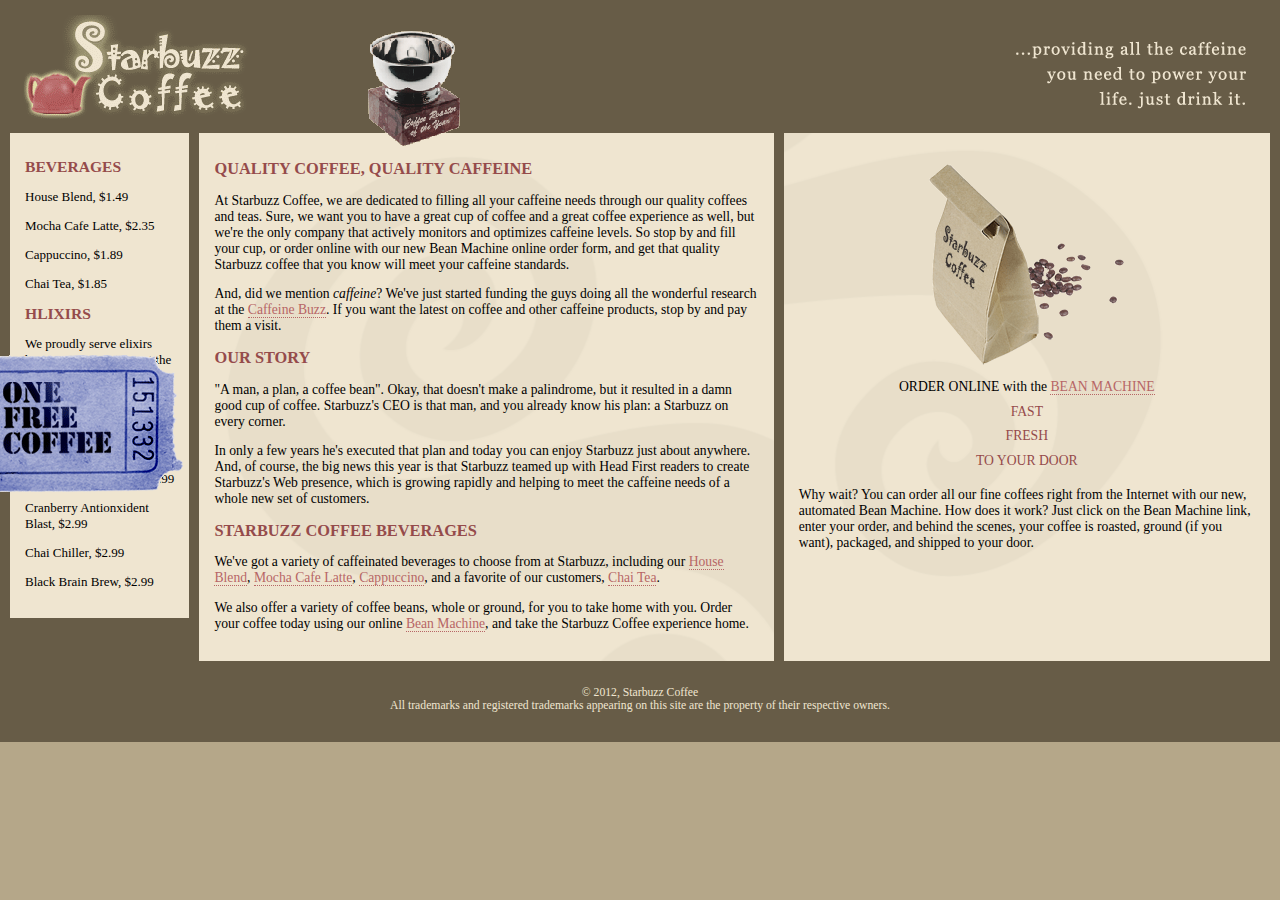
<file: index.html>
<!DOCTYPE html>
<html>
  <head>
    <meta charset="utf-8">
    <title>Starbuzz Coffee</title>
    <link rel="stylesheet" type="text/css" href="starbuzz.css">
  </head> 

  <body>
    <div id="award">
        <img src="./images/award.gif"
             alt="Roaster of the Year award">
    </div>

    <div id="coupon">
      <a href="freecoffee.html" title="Click here to get your free coffee">
        <img src="./images/ticket.gif" alt="Starbuzz coupon ticket">
      </a>
    </div>
    <div id="allcontent">

    <div id="header">
      <img id="headerLogo"
           src="./images/headerlogo.gif" alt="Starbuzz Coffee logo image.">
      <img id="headerSlogan"
           src="./images/headerSlogan.gif"
           alt="Proving all the caffeine you need to power your life.">
    </div>
    
    <div id="tableContainer">

      <div id="tableRow">
  
        <div id="drink">
          <h1>BEVERAGES</h1>
           <p>House Blend, $1.49</p>
           <P>Mocha Cafe Latte, $2.35</P>
           <P>Cappuccino, $1.89</P>
           <p>Chai Tea, $1.85</p>
          <h1>HLIXIRS</h1>
          <P>
            We proudly serve elixirs brewed by our friends
            at the Head First Lounge.
          </P>
          <p>Green Tea Cooler, $2.99</p>
          <p>Raspberry Ice Concentration, $2.99</p>
          <p>Blueberry Bliss Elixir, $2.99</p>
          <p>Cranberry Antionxident Blast, $2.99</p>
          <p>Chai Chiller, $2.99</p>
          <p>Black Brain Brew, $2.99</p>
        </div>

      <div id="main">
        <h1>QUALITY COFFEE, QUALITY CAFFEINE</h1>
        <p>
        At Starbuzz Coffee, we are dedicated to filling all your  caffeine needs through our 
        quality coffees and teas. Sure, we want you to have a great cup of coffee and a great 
        coffee experience as well, but we're the only company that actively monitors and 
        optimizes caffeine levels. So stop by and fill your cup, or order online with our new Bean 
        Machine online order form, and get that quality Starbuzz coffee that you know will meet 
        your caffeine standards.
        </p>
        <p>
        And, did we mention <em>caffeine</em>? We've just started funding the guys doing all 
        the wonderful research at the <a href="http://buzz.wickedlysmart.com"
        title="Read all about caffeine on the Buzz">Caffeine Buzz</a>.
        If you want the latest on coffee and other caffeine products, 
        stop by and pay them a visit.
        </p>
        <h1>OUR STORY</h1>
        <p>
        "A man, a plan, a coffee bean". Okay, that doesn't make a palindrome, but it resulted
        in a damn good cup of coffee.  Starbuzz's CEO is that man, and you already know his 
        plan: a Starbuzz on every corner.
        </p> 
        <p>In only a few years he's executed that plan and today 
        you can enjoy Starbuzz just about anywhere.  And, of course, the big news this year 
        is that Starbuzz teamed up with Head First readers to create Starbuzz's Web presence,  
        which is growing rapidly and helping to meet the caffeine needs of a whole new set of 
        customers.  
        </p>
        <h1>STARBUZZ COFFEE BEVERAGES</h1>
        <p>
        We've got a variety of caffeinated beverages to choose
        from at Starbuzz, including our 
        <a href="beverages.html#house" title="House Blend">House Blend</a>,
        <a href="beverages.html#mocha" title="Mocha Cafe Latte">Mocha Cafe Latte</a>, 
        <a href="beverages.html#cappuccino" title="Cappuccino">Cappuccino</a>,
        and a favorite of our customers, 
        <a href="beverages.html#chai" title="Chai Tea">Chai Tea</a>.
        </p>
        <p>
        We also offer a variety of coffee beans, whole or ground, for you to
        take home with you.  Order your coffee today using our online
        <a href="form.html">Bean Machine</a>, and take
        the Starbuzz Coffee experience home.
        </p>
      </div>
  
      <div id="sidebar">
        <p class="beanheading">
          <img src="images/bag.gif" alt="Bean Machine bag">
          <br>
          ORDER ONLINE
          with the 
          <a href="form.html">BEAN MACHINE</a>
          <br>
          <span class="slogan">
              FAST <br>
              FRESH <br>
              TO YOUR DOOR <br>
          </span>
        </p>
        <p>
          Why wait?  You can order all our fine coffees right from the Internet with our new, 
          automated Bean Machine.  How does it work?  Just click on the Bean Machine link, 
          enter your order, and behind the scenes, your coffee is roasted, ground 
          (if you want), packaged, and shipped to your door.
        </p>
      </div>

    </div>

  </div>

    <div id="footer">
      &copy; 2012, Starbuzz Coffee
      <br>
      All trademarks and registered trademarks appearing on 
      this site are the property of their respective owners.
    </div>
   
  </div>
  </body>
</html>
</file>
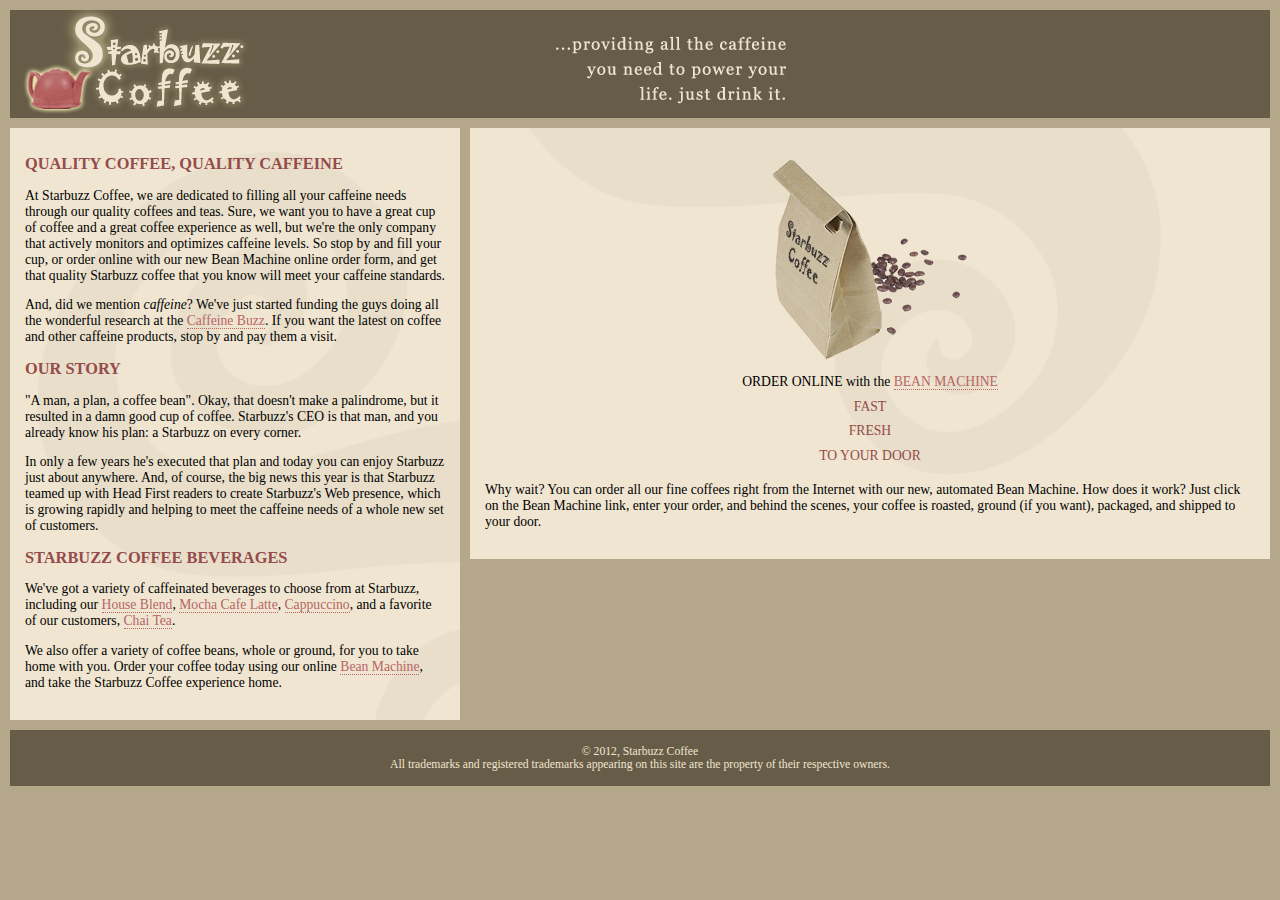
<file: starbuzz 1/index.html>
<!DOCTYPE html>
<html>
  <head>
    <meta charset="utf-8">
    <title>Starbuzz Coffee</title>
    <link rel="stylesheet" type="text/css" href="starbuzz.css">
  </head> 

  <body>
    <div id="header">
      <img src="images/header.gif" alt="Starbuzz Coffee header image">
    </div>
    
    <div id="main">
      <h1>QUALITY COFFEE, QUALITY CAFFEINE</h1>
      <p>
        At Starbuzz Coffee, we are dedicated to filling all your  caffeine needs through our 
        quality coffees and teas. Sure, we want you to have a great cup of coffee and a great 
        coffee experience as well, but we're the only company that actively monitors and 
        optimizes caffeine levels. So stop by and fill your cup, or order online with our new Bean 
        Machine online order form, and get that quality Starbuzz coffee that you know will meet 
        your caffeine standards.
      </p>
      <p>
        And, did we mention <em>caffeine</em>? We've just started funding the guys doing all 
        the wonderful research at the <a href="http://buzz.wickedlysmart.com"
        title="Read all about caffeine on the Buzz">Caffeine Buzz</a>.
        If you want the latest on coffee and other caffeine products, 
        stop by and pay them a visit.
      </p>
      <h1>OUR STORY</h1>
      <p>
        "A man, a plan, a coffee bean". Okay, that doesn't make a palindrome, but it resulted
        in a damn good cup of coffee.  Starbuzz's CEO is that man, and you already know his 
        plan: a Starbuzz on every corner.
      </p> 
      <p>In only a few years he's executed that plan and today 
        you can enjoy Starbuzz just about anywhere.  And, of course, the big news this year 
        is that Starbuzz teamed up with Head First readers to create Starbuzz's Web presence,  
        which is growing rapidly and helping to meet the caffeine needs of a whole new set of 
        customers.  
      </p>
      <h1>STARBUZZ COFFEE BEVERAGES</h1>
      <p>
        We've got a variety of caffeinated beverages to choose
        from at Starbuzz, including our 
        <a href="beverages.html#house" title="House Blend">House Blend</a>,
        <a href="beverages.html#mocha" title="Mocha Cafe Latte">Mocha Cafe Latte</a>, 
        <a href="beverages.html#cappuccino" title="Cappuccino">Cappuccino</a>,
        and a favorite of our customers, 
        <a href="beverages.html#chai" title="Chai Tea">Chai Tea</a>.
      </p>
      <p>
        We also offer a variety of coffee beans, whole or ground, for you to
        take home with you.  Order your coffee today using our online
        <a href="form.html">Bean Machine</a>, and take
        the Starbuzz Coffee experience home.
      </p>
    </div>

    <div id="sidebar">
      <p class="beanheading">
        <img src="images/bag.gif" alt="Bean Machine bag">
        <br>
        ORDER ONLINE
        with the 
        <a href="form.html">BEAN MACHINE</a>
        <br>
        <span class="slogan">
            FAST <br>
            FRESH <br>
            TO YOUR DOOR <br>
        </span>
      </p>
      <p>
        Why wait?  You can order all our fine coffees right from the Internet with our new, 
        automated Bean Machine.  How does it work?  Just click on the Bean Machine link, 
        enter your order, and behind the scenes, your coffee is roasted, ground 
        (if you want), packaged, and shipped to your door.
      </p>
    </div>

    <div id="footer">
      &copy; 2012, Starbuzz Coffee
      <br>
      All trademarks and registered trademarks appearing on 
      this site are the property of their respective owners.
    </div>

  </body>
</html>
</file>
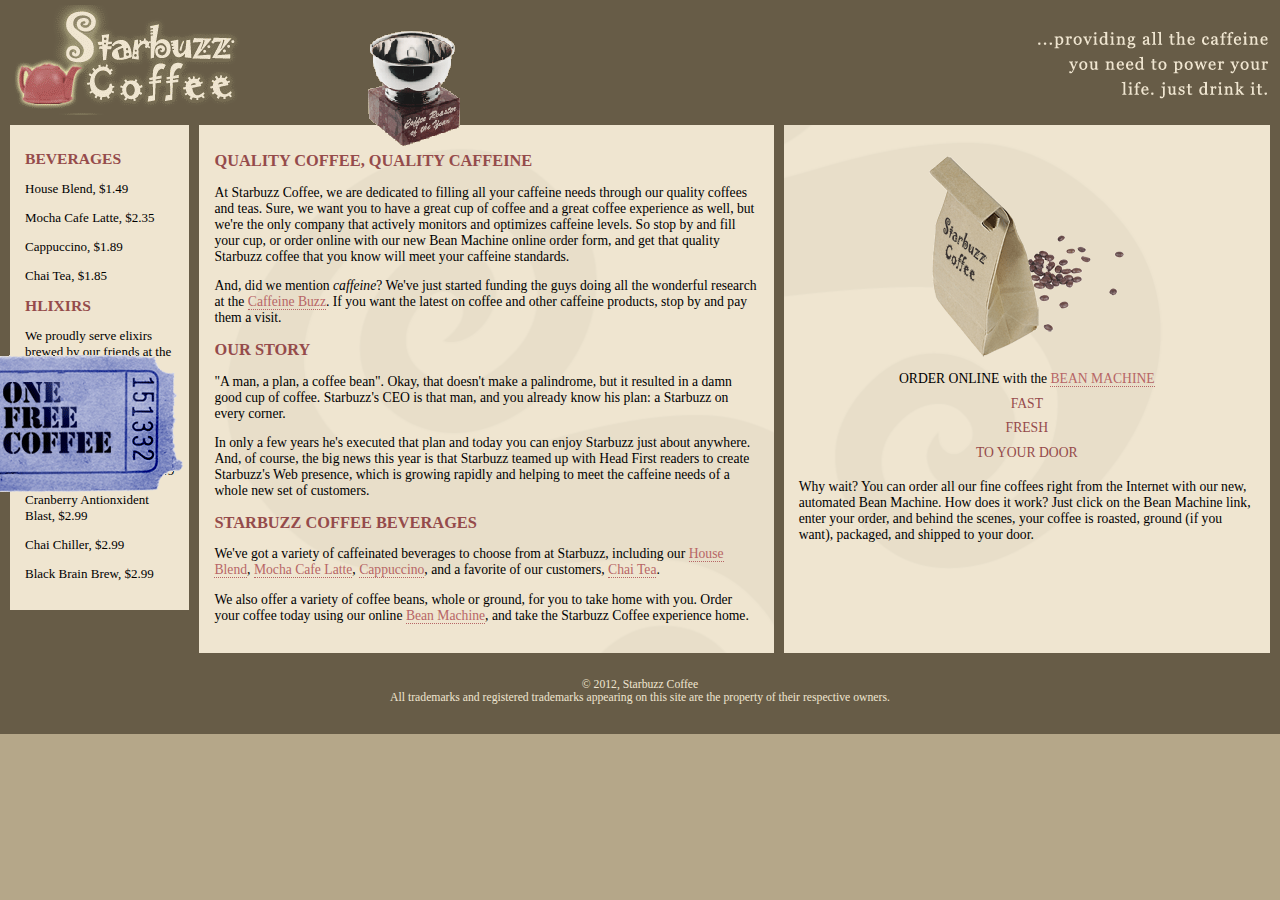
<file: starbuzz 2/index.html>
<!DOCTYPE html>
<html>
  <head>
    <meta charset="utf-8">
    <title>Starbuzz Coffee</title>
    <link rel="stylesheet" type="text/css" href="starbuzz.css">
  </head> 

  <body>
    <div id="award">
        <img src="./images/award.gif"
             alt="Roaster of the Year award">
    </div>

    <div id="coupon">
      <a href="freecoffee.html" title="Click here to get your free coffee">
        <img src="./images/ticket.gif" alt="Starbuzz coupon ticket">
      </a>
    </div>
    <div id="allcontent">

    <div id="header2"></div>
    <div id="header1"></div>

    <div id="tableContainer">

      <div id="tableRow">
  
        <div id="drink">
          <h1>BEVERAGES</h1>
           <p>House Blend, $1.49</p>
           <P>Mocha Cafe Latte, $2.35</P>
           <P>Cappuccino, $1.89</P>
           <p>Chai Tea, $1.85</p>
          <h1>HLIXIRS</h1>
          <P>
            We proudly serve elixirs brewed by our friends
            at the Head First Lounge.
          </P>
          <p>Green Tea Cooler, $2.99</p>
          <p>Raspberry Ice Concentration, $2.99</p>
          <p>Blueberry Bliss Elixir, $2.99</p>
          <p>Cranberry Antionxident Blast, $2.99</p>
          <p>Chai Chiller, $2.99</p>
          <p>Black Brain Brew, $2.99</p>
        </div>

      <div id="main">
        <h1>QUALITY COFFEE, QUALITY CAFFEINE</h1>
        <p>
        At Starbuzz Coffee, we are dedicated to filling all your  caffeine needs through our 
        quality coffees and teas. Sure, we want you to have a great cup of coffee and a great 
        coffee experience as well, but we're the only company that actively monitors and 
        optimizes caffeine levels. So stop by and fill your cup, or order online with our new Bean 
        Machine online order form, and get that quality Starbuzz coffee that you know will meet 
        your caffeine standards.
        </p>
        <p>
        And, did we mention <em>caffeine</em>? We've just started funding the guys doing all 
        the wonderful research at the <a href="http://buzz.wickedlysmart.com"
        title="Read all about caffeine on the Buzz">Caffeine Buzz</a>.
        If you want the latest on coffee and other caffeine products, 
        stop by and pay them a visit.
        </p>
        <h1>OUR STORY</h1>
        <p>
        "A man, a plan, a coffee bean". Okay, that doesn't make a palindrome, but it resulted
        in a damn good cup of coffee.  Starbuzz's CEO is that man, and you already know his 
        plan: a Starbuzz on every corner.
        </p> 
        <p>In only a few years he's executed that plan and today 
        you can enjoy Starbuzz just about anywhere.  And, of course, the big news this year 
        is that Starbuzz teamed up with Head First readers to create Starbuzz's Web presence,  
        which is growing rapidly and helping to meet the caffeine needs of a whole new set of 
        customers.  
        </p>
        <h1>STARBUZZ COFFEE BEVERAGES</h1>
        <p>
        We've got a variety of caffeinated beverages to choose
        from at Starbuzz, including our 
        <a href="beverages.html#house" title="House Blend">House Blend</a>,
        <a href="beverages.html#mocha" title="Mocha Cafe Latte">Mocha Cafe Latte</a>, 
        <a href="beverages.html#cappuccino" title="Cappuccino">Cappuccino</a>,
        and a favorite of our customers, 
        <a href="beverages.html#chai" title="Chai Tea">Chai Tea</a>.
        </p>
        <p>
        We also offer a variety of coffee beans, whole or ground, for you to
        take home with you.  Order your coffee today using our online
        <a href="form.html">Bean Machine</a>, and take
        the Starbuzz Coffee experience home.
        </p>
      </div>
  
      <div id="sidebar">
        <p class="beanheading">
          <img src="images/bag.gif" alt="Bean Machine bag">
          <br>
          ORDER ONLINE
          with the 
          <a href="form.html">BEAN MACHINE</a>
          <br>
          <span class="slogan">
              FAST <br>
              FRESH <br>
              TO YOUR DOOR <br>
          </span>
        </p>
        <p>
          Why wait?  You can order all our fine coffees right from the Internet with our new, 
          automated Bean Machine.  How does it work?  Just click on the Bean Machine link, 
          enter your order, and behind the scenes, your coffee is roasted, ground 
          (if you want), packaged, and shipped to your door.
        </p>
      </div>

    </div>

  </div>

    <div id="footer">
      &copy; 2012, Starbuzz Coffee
      <br>
      All trademarks and registered trademarks appearing on 
      this site are the property of their respective owners.
    </div>
   
  </div>
  </body>
</html>
</file>
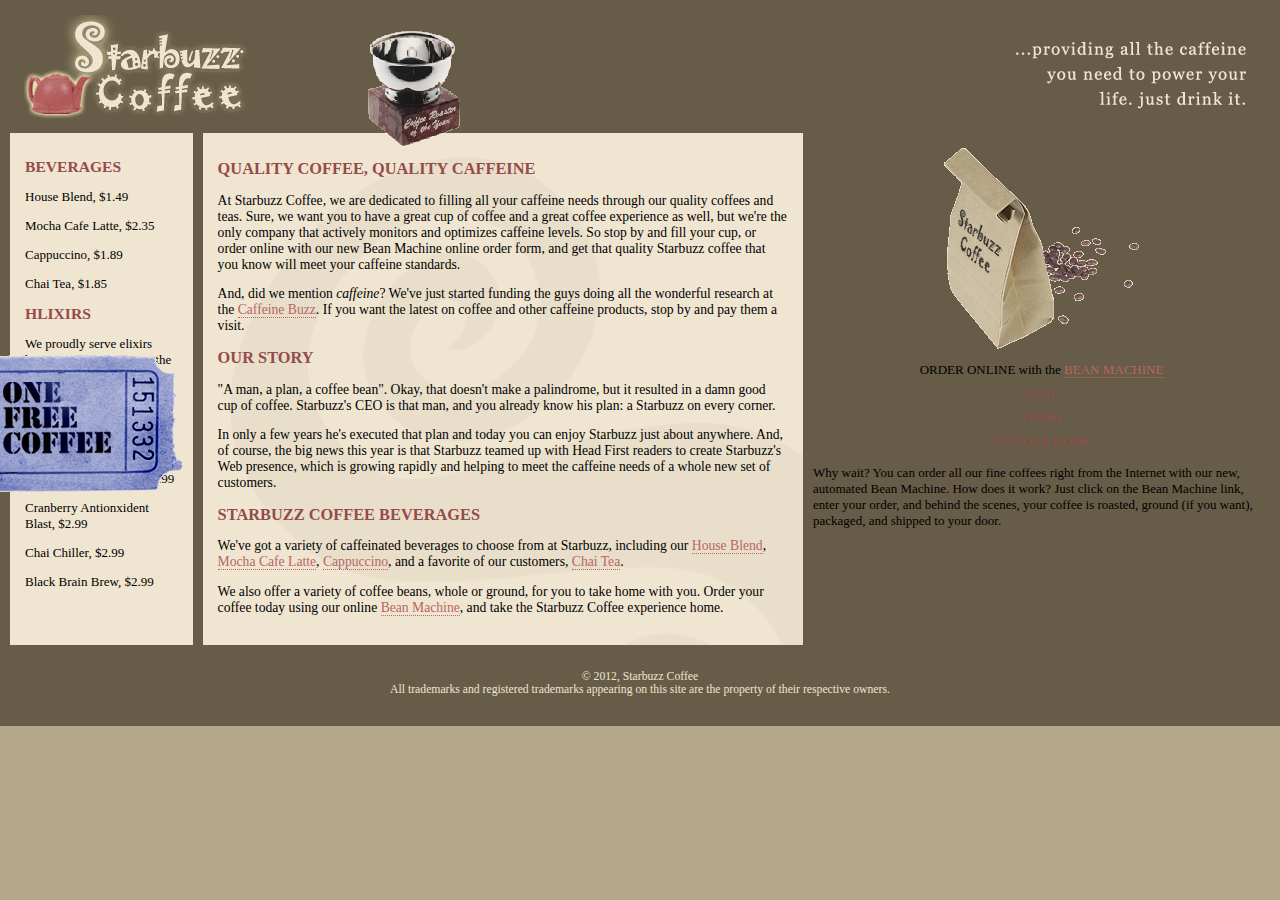
<file: starbuzz/index.html>
<!DOCTYPE html>
<html>
  <head>
    <meta charset="utf-8">
    <title>Starbuzz Coffee</title>
    <link rel="stylesheet" type="text/css" href="starbuzz.css">
  </head> 

  <body>
    <div id="award">
        <img src="./images/award.gif"
             alt="Roaster of the Year award">
    </div>

    <div id="coupon">
      <a href="freecoffee.html" title="Click here to get your free coffee">
        <img src="./images/ticket.gif" alt="Starbuzz coupon ticket">
      </a>
    </div>
    <div id="allcontent">

    <header>
      <img id="headerLogo"
           src="./images/headerlogo.gif" alt="Starbuzz Coffee logo image.">
      <img id="headerSlogan"
           src="./images/headerSlogan.gif"
           alt="Proving all the caffeine you need to power your life.">
    </header>
    
    <div id="tableContainer">

      <div id="tableRow">
  
        <section id="drink">
          <h1>BEVERAGES</h1>
           <p>House Blend, $1.49</p>
           <P>Mocha Cafe Latte, $2.35</P>
           <P>Cappuccino, $1.89</P>
           <p>Chai Tea, $1.85</p>
          <h1>HLIXIRS</h1>
          <P>
            We proudly serve elixirs brewed by our friends
            at the Head First Lounge.
          </P>
          <p>Green Tea Cooler, $2.99</p>
          <p>Raspberry Ice Concentration, $2.99</p>
          <p>Blueberry Bliss Elixir, $2.99</p>
          <p>Cranberry Antionxident Blast, $2.99</p>
          <p>Chai Chiller, $2.99</p>
          <p>Black Brain Brew, $2.99</p>
        </section>

      <section id="main">
        <h1>QUALITY COFFEE, QUALITY CAFFEINE</h1>
        <p>
        At Starbuzz Coffee, we are dedicated to filling all your  caffeine needs through our 
        quality coffees and teas. Sure, we want you to have a great cup of coffee and a great 
        coffee experience as well, but we're the only company that actively monitors and 
        optimizes caffeine levels. So stop by and fill your cup, or order online with our new Bean 
        Machine online order form, and get that quality Starbuzz coffee that you know will meet 
        your caffeine standards.
        </p>
        <p>
        And, did we mention <em>caffeine</em>? We've just started funding the guys doing all 
        the wonderful research at the <a href="http://buzz.wickedlysmart.com"
        title="Read all about caffeine on the Buzz">Caffeine Buzz</a>.
        If you want the latest on coffee and other caffeine products, 
        stop by and pay them a visit.
        </p>
        <h1>OUR STORY</h1>
        <p>
        "A man, a plan, a coffee bean". Okay, that doesn't make a palindrome, but it resulted
        in a damn good cup of coffee.  Starbuzz's CEO is that man, and you already know his 
        plan: a Starbuzz on every corner.
        </p> 
        <p>In only a few years he's executed that plan and today 
        you can enjoy Starbuzz just about anywhere.  And, of course, the big news this year 
        is that Starbuzz teamed up with Head First readers to create Starbuzz's Web presence,  
        which is growing rapidly and helping to meet the caffeine needs of a whole new set of 
        customers.  
        </p>
        <h1>STARBUZZ COFFEE BEVERAGES</h1>
        <p>
        We've got a variety of caffeinated beverages to choose
        from at Starbuzz, including our 
        <a href="beverages.html#house" title="House Blend">House Blend</a>,
        <a href="beverages.html#mocha" title="Mocha Cafe Latte">Mocha Cafe Latte</a>, 
        <a href="beverages.html#cappuccino" title="Cappuccino">Cappuccino</a>,
        and a favorite of our customers, 
        <a href="beverages.html#chai" title="Chai Tea">Chai Tea</a>.
        </p>
        <p>
        We also offer a variety of coffee beans, whole or ground, for you to
        take home with you.  Order your coffee today using our online
        <a href="form.html">Bean Machine</a>, and take
        the Starbuzz Coffee experience home.
        </p>
      </section>
  
      <aside>
        <p class="beanheading">
          <img src="images/bag.gif" alt="Bean Machine bag">
          <br>
          ORDER ONLINE
          with the 
          <a href="form.html">BEAN MACHINE</a>
          <br>
          <span class="slogan">
              FAST <br>
              FRESH <br>
              TO YOUR DOOR <br>
          </span>
        </p>
        <p>
          Why wait?  You can order all our fine coffees right from the Internet with our new, 
          automated Bean Machine.  How does it work?  Just click on the Bean Machine link, 
          enter your order, and behind the scenes, your coffee is roasted, ground 
          (if you want), packaged, and shipped to your door.
        </p>
      </aside>

    </div>

  </div>

    <footer>
      &copy; 2012, Starbuzz Coffee
      <br>
      All trademarks and registered trademarks appearing on 
      this site are the property of their respective owners.
    </footer>
   
  </div>
  </body>
</html>
</file>
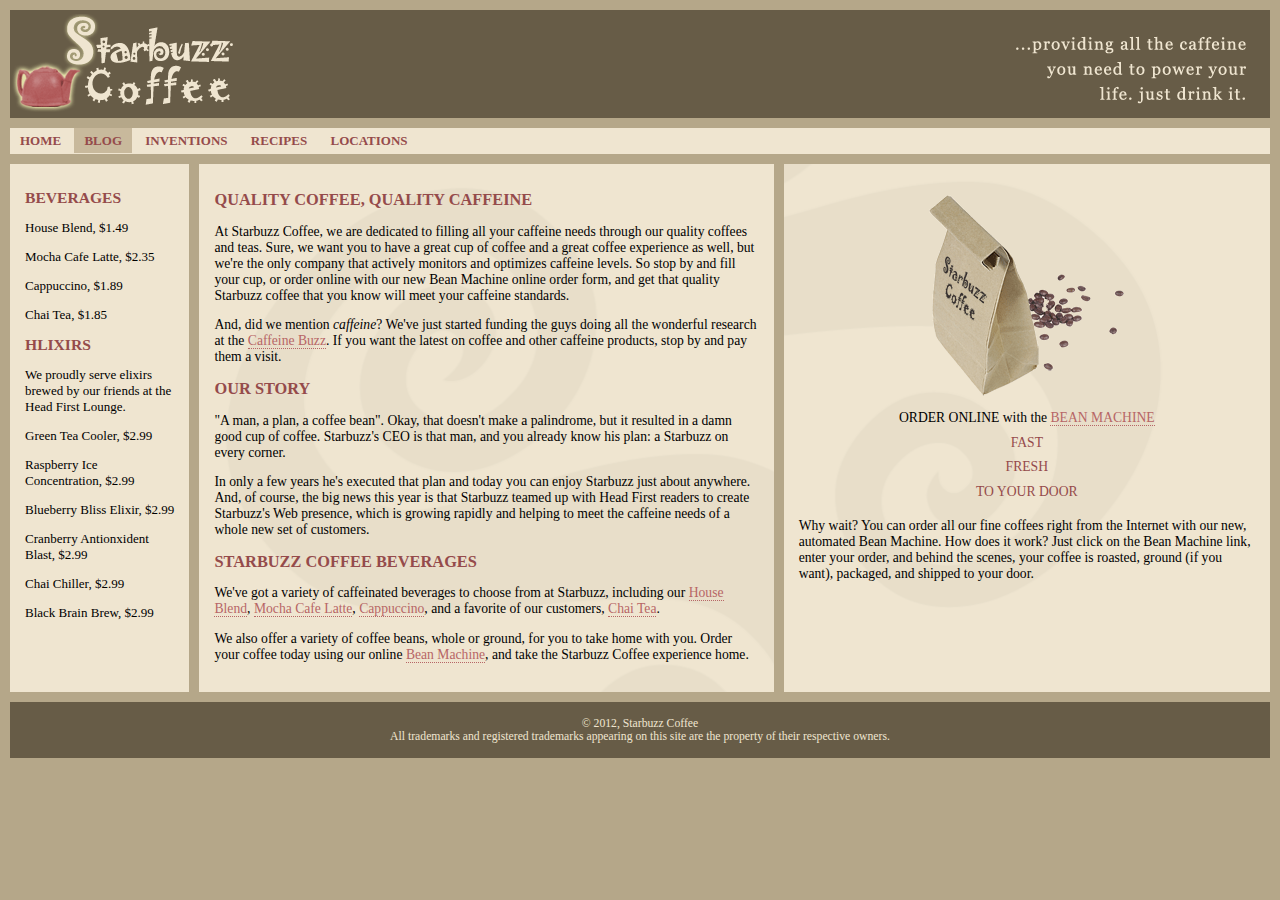
<file: starbuzz3/index.html>
<!DOCTYPE html>
<html>
  <head>
    <meta charset="utf-8">
    <title>Starbuzz Coffee</title>
    <link rel="stylesheet" type="text/css" href="starbuzz.css">
  </head> 

  <body>
    <!-- <div id="allcontent"> -->

    <header>
      <img id="headerLogo"
           src="./images/headerlogo.gif" alt="Starbuzz Coffee logo image.">
      <img id="headerSlogan"
           src="./images/headerSlogan.gif"
           alt="Proving all the caffeine you need to power your life.">
    </header>
    
    <nav>
    <ul>
      <li><a href="./index.html">HOME</a></li>
      <li class="selected"><a href="./blog.html">BLOG</a></li>
      <li><a href="">INVENTIONS</a></li>
      <li><a href="">RECIPES</a></li>
      <li><a href="">LOCATIONS</a></li>
    </ul>
    </nav>

    <div id="tableContainer">

      <div id="tableRow">
  
        <section id="drink">
          <h1>BEVERAGES</h1>
           <p>House Blend, $1.49</p>
           <P>Mocha Cafe Latte, $2.35</P>
           <P>Cappuccino, $1.89</P>
           <p>Chai Tea, $1.85</p>
          <h1>HLIXIRS</h1>
          <P>
            We proudly serve elixirs brewed by our friends
            at the Head First Lounge.
          </P>
          <p>Green Tea Cooler, $2.99</p>
          <p>Raspberry Ice Concentration, $2.99</p>
          <p>Blueberry Bliss Elixir, $2.99</p>
          <p>Cranberry Antionxident Blast, $2.99</p>
          <p>Chai Chiller, $2.99</p>
          <p>Black Brain Brew, $2.99</p>
        </section>

      <section id="main">
        <h1>QUALITY COFFEE, QUALITY CAFFEINE</h1>
        <p>
        At Starbuzz Coffee, we are dedicated to filling all your  caffeine needs through our 
        quality coffees and teas. Sure, we want you to have a great cup of coffee and a great 
        coffee experience as well, but we're the only company that actively monitors and 
        optimizes caffeine levels. So stop by and fill your cup, or order online with our new Bean 
        Machine online order form, and get that quality Starbuzz coffee that you know will meet 
        your caffeine standards.
        </p>
        <p>
        And, did we mention <em>caffeine</em>? We've just started funding the guys doing all 
        the wonderful research at the <a href="http://buzz.wickedlysmart.com"
        title="Read all about caffeine on the Buzz">Caffeine Buzz</a>.
        If you want the latest on coffee and other caffeine products, 
        stop by and pay them a visit.
        </p>
        <h1>OUR STORY</h1>
        <p>
        "A man, a plan, a coffee bean". Okay, that doesn't make a palindrome, but it resulted
        in a damn good cup of coffee.  Starbuzz's CEO is that man, and you already know his 
        plan: a Starbuzz on every corner.
        </p> 
        <p>In only a few years he's executed that plan and today 
        you can enjoy Starbuzz just about anywhere.  And, of course, the big news this year 
        is that Starbuzz teamed up with Head First readers to create Starbuzz's Web presence,  
        which is growing rapidly and helping to meet the caffeine needs of a whole new set of 
        customers.  
        </p>
        <h1>STARBUZZ COFFEE BEVERAGES</h1>
        <p>
        We've got a variety of caffeinated beverages to choose
        from at Starbuzz, including our 
        <a href="beverages.html#house" title="House Blend">House Blend</a>,
        <a href="beverages.html#mocha" title="Mocha Cafe Latte">Mocha Cafe Latte</a>, 
        <a href="beverages.html#cappuccino" title="Cappuccino">Cappuccino</a>,
        and a favorite of our customers, 
        <a href="beverages.html#chai" title="Chai Tea">Chai Tea</a>.
        </p>
        <p>
        We also offer a variety of coffee beans, whole or ground, for you to
        take home with you.  Order your coffee today using our online
        <a href="form.html">Bean Machine</a>, and take
        the Starbuzz Coffee experience home.
        </p>
      </section>
  
      <aside>
        <p class="beanheading">
          <img src="images/bag.gif" alt="Bean Machine bag">
          <br>
          ORDER ONLINE
          with the 
          <a href="form.html">BEAN MACHINE</a>
          <br>
          <span class="slogan">
              FAST <br>
              FRESH <br>
              TO YOUR DOOR <br>
          </span>
        </p>
        <p>
          Why wait?  You can order all our fine coffees right from the Internet with our new, 
          automated Bean Machine.  How does it work?  Just click on the Bean Machine link, 
          enter your order, and behind the scenes, your coffee is roasted, ground 
          (if you want), packaged, and shipped to your door.
        </p>
      </aside>

    </div>

  </div>

    <footer>
      &copy; 2012, Starbuzz Coffee
      <br>
      All trademarks and registered trademarks appearing on 
      this site are the property of their respective owners.
    </footer>
   
  <!-- </div> -->
  </body>
</html>
</file>
<file: starbuzz.css>
body { 
  background-color: #b5a789;
  font-family:      Georgia, "Times New Roman", Times, serif;
  font-size:        small;
  margin:           0px;
}

#header {
  background-color: #675c47;
  margin:           10px 10px 0px 10px;
  height:           108px;
}

#main {
  display: table-cell;
  background:       #efe5d0 url(images/background.gif) top left;
  font-size:        105%;
  padding:          15px;
  vertical-align: top;
}

#sidebar {
  display: table-cell;
  background:       #efe5d0 url(images/background.gif) bottom right;
  font-size:        105%;
  padding:          15px;
  vertical-align: top;
}

#footer {
  background-color: #675c47;
  color:            #efe5d0;
  text-align:       center;
  padding:          15px;
  margin:           0px 10px 10px 10px;
  font-size:        90%;
  clear: right;
}

h1 {
  font-size:        120%;
  color:            #954b4b;
}

.slogan { 
  color:            #954b4b; 
}

.beanheading {
  text-align:       center;
  line-height:      1.8em;
}

a:link {
  color:            #b76666;
  text-decoration:  none;
  border-bottom:    thin dotted #b76666;
}
a:visited {
  color:            #675c47;
  text-decoration:  none;
  border-bottom:    thin dotted #675c47;
}

#allcontent {
  padding-top:      5px;
  padding-bottom:   5px;
  background-color: #675c47;
  margin-left:      auto;
  margin-right:     auto;
}
div#tableContainer {
  display:          table;
  border-spacing:   10px;
}
div#tableRow {
  display:          table-row;
}
#drink {
  float: left;
  background-color: #efe5d0;
  padding:          15px;
  vertical-align:   top;
}
#headerSlogan {
  float: right;
}
#award {
  position: absolute;
  top: 30px;
  left: 365px;
}
#coupon {
  position: fixed;
  top: 350px;
  left: -90px;
}
#coupon a, img {
  border: none
}
</file>
<file: starbuzz 1/starbuzz.css>
body { 
  background-color: #b5a789;
  font-family:      Georgia, "Times New Roman", Times, serif;
  font-size:        small;
  margin:           0px;
}

#header {
  background-color: #675c47;
  margin:           10px;
  height:           108px;
}

#main {
  background:       #efe5d0 url(images/background.gif) top left;
  font-size:        105%;
  padding:          15px;
  margin:           0px 10px 10px 10px;
  width: 420px;
  float: left;
}

#footer {
  background-color: #675c47;
  color:            #efe5d0;
  text-align:       center;
  padding:          15px;
  margin:           10px;
  font-size:        90%;
  clear: left;
}

h1 {
  font-size:        120%;
  color:            #954b4b;
}

.slogan { color: #954b4b; }

.beanheading {
  text-align:       center;
  line-height:      1.8em;
}

a:link {
  color:            #b76666;
  text-decoration:  none;
  border-bottom:    thin dotted #b76666;
}
a:visited {
  color:            #675c47;
  text-decoration:  none;
  border-bottom:    thin dotted #675c47;
}
#sidebar {
  background: #efe5d0 url(./images/background.gif) bottom right;
  font-size: 105%;
  padding: 15px;
  margin: 0px 10px 10px 470px;
}
</file>
<file: starbuzz 2/starbuzz.css>
body { 
  background-color: #b5a789;
  font-family:      Georgia, "Times New Roman", Times, serif;
  font-size:        small;
  margin:           0px;
}

#header {
  background-color: #675c47;
  margin:           10px 10px 0px 10px;
  height:           108px;
}

#main {
  display: table-cell;
  background:       #efe5d0 url(images/background.gif) top left;
  font-size:        105%;
  padding:          15px;
  vertical-align: top;
}

#sidebar {
  display: table-cell;
  background:       #efe5d0 url(images/background.gif) bottom right;
  font-size:        105%;
  padding:          15px;
  vertical-align: top;
}

#footer {
  background-color: #675c47;
  color:            #efe5d0;
  text-align:       center;
  padding:          15px;
  margin:           0px 10px 10px 10px;
  font-size:        90%;
  clear: right;
}

h1 {
  font-size:        120%;
  color:            #954b4b;
}

.slogan { 
  color:            #954b4b; 
}

.beanheading {
  text-align:       center;
  line-height:      1.8em;
}

a:link {
  color:            #b76666;
  text-decoration:  none;
  border-bottom:    thin dotted #b76666;
}
a:visited {
  color:            #675c47;
  text-decoration:  none;
  border-bottom:    thin dotted #675c47;
}

#allcontent {
  padding-top:      5px;
  padding-bottom:   5px;
  background-color: #675c47;
  margin-left:      auto;
  margin-right:     auto;
}
div#tableContainer {
  display:          table;
  border-spacing:   10px;
}
div#tableRow {
  display:          table-row;
}
#drink {
  float: left;
  background-color: #efe5d0;
  padding:          15px;
  vertical-align:   top;
}
#header1 {
  width: 250px;
  height: 110px;
  background-image: url(./images/headerlogo.gif);
  background-position-x: 250px;
}
#header2 {
  float: right;
  width: 260px;
  height: 110px;
  background-image: url(./images/headerSlogan.gif);
  background-position-x: -550px;
}
#award {
  position: absolute;
  top: 30px;
  left: 365px;
}
#coupon {
  position: fixed;
  top: 350px;
  left: -90px;
}
#coupon a, img {
  border: none
}
</file>
<file: starbuzz/starbuzz.css>
body { 
  background-color: #b5a789;
  font-family:      Georgia, "Times New Roman", Times, serif;
  font-size:        small;
  margin:           0px;
}

header {
  background-color: #675c47;
  margin:           10px 10px 0px 10px;
  height:           108px;
}

#main {
  display: table-cell;
  background:       #efe5d0 url(images/background.gif) top left;
  font-size:        105%;
  padding:          15px;
  vertical-align: top;
}

#aside {
  display: table-cell;
  background:       #efe5d0 url(images/background.gif) bottom right;
  font-size:        105%;
  padding:          15px;
  vertical-align: top;
}

footer {
  background-color: #675c47;
  color:            #efe5d0;
  text-align:       center;
  padding:          15px;
  margin:           0px 10px 10px 10px;
  font-size:        90%;
  clear: right;
}

h1 {
  font-size:        120%;
  color:            #954b4b;
}

.slogan { 
  color:            #954b4b; 
}

.beanheading {
  text-align:       center;
  line-height:      1.8em;
}

a:link {
  color:            #b76666;
  text-decoration:  none;
  border-bottom:    thin dotted #b76666;
}
a:visited {
  color:            #675c47;
  text-decoration:  none;
  border-bottom:    thin dotted #675c47;
}

#allcontent {
  padding-top:      5px;
  padding-bottom:   5px;
  background-color: #675c47;
  margin-left:      auto;
  margin-right:     auto;
}
div#tableContainer {
  display:          table;
  border-spacing:   10px;
}
div#tableRow {
  display:          table-row;
}
#drink {
  display: table-cell;
  background-color: #efe5d0;
  padding:          15px;
  vertical-align:   top;
}
#headerSlogan {
  float: right;
}
#award {
  position: absolute;
  top: 30px;
  left: 365px;
}
#coupon {
  position: fixed;
  top: 350px;
  left: -90px;
}
#coupon a, img {
  border: none
}
</file>
<file: starbuzz3/starbuzz.css>
body { 
  background-color: #b5a789;
  font-family:      Georgia, "Times New Roman", Times, serif;
  font-size:        small;
  margin:           0px;
}

header {
  background-color: #675c47;
  margin:           10px 10px 0px 10px;
  height:           108px;
}

section#main {
  display: table-cell;
  background:       #efe5d0 url(images/background.gif) top left;
  font-size:        105%;
  padding:          15px;
  vertical-align: top;
}

aside {
  display: table-cell;
  background:       #efe5d0 url(images/background.gif) bottom right;
  font-size:        105%;
  padding:          15px;
  vertical-align: top;
}

footer {
  background-color: #675c47;
  color:            #efe5d0;
  text-align:       center;
  padding:          15px;
  margin:           0px 10px 10px 10px;
  font-size:        90%;
  clear: right;
}

h1 {
  font-size:        120%;
  color:            #954b4b;
}

.slogan { 
  color:            #954b4b; 
}

.beanheading {
  text-align:       center;
  line-height:      1.8em;
}

a:link {
  color:            #b76666;
  text-decoration:  none;
  border-bottom:    thin dotted #b76666;
}
a:visited {
  color:            #675c47;
  text-decoration:  none;
  border-bottom:    thin dotted #675c47;
}

/* #allcontent {
  padding-top:      5px;
  padding-bottom:   5px;
  margin-left:      auto;
  margin-right:     auto;
} */
div#tableContainer {
  display:          table;
  border-spacing:   10px;
}
div#tableRow {
  display:          table-row;
}
section#drink {
  display: table-cell;
  background-color: #efe5d0;
  padding:          15px;
  vertical-align:   top;
}
#headerSlogan {
  float: right;
}

ul {
  background-color: #efe5d0;
  margin: 10px 10px 0px 10px;
  list-style-type: none;
  padding: 5px 0px 5px 0px;
}
ul li {
  display: inline;
  padding: 5px 10px 5px 10px;
}
ul li a:link, ul li a:visited {
  color: #954b4b;
  border-bottom: none;
  font-weight: bold;
}
ul li.selected {
  background-color: #c8b99c;
}
</file>
